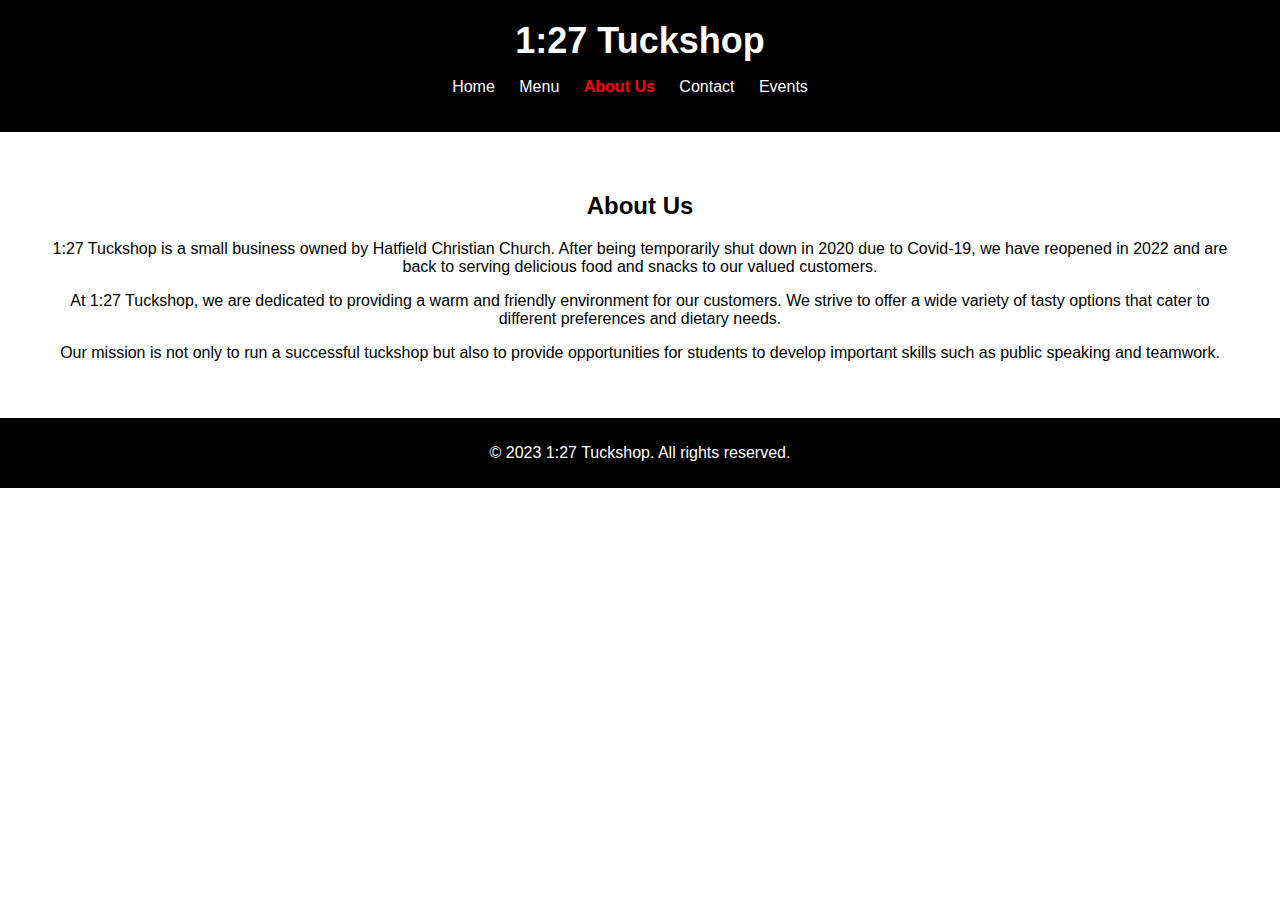
<file: about.html>
<!DOCTYPE html>
<html>
<head>
  <title>1:27 Tuckshop - About Us</title>
  <link rel="stylesheet" type="text/css" href="styles.css">
  <script src="script.js"></script>
</head>
<body>
  <header>
    <h1>1:27 Tuckshop</h1>
    <nav>
      <ul>
        <li><a href="Untitled-1.html">Home</a></li>
        <li><a href="menu.html">Menu</a></li>
        <li><a href="about.html">About Us</a></li>
        <li><a href="contact.html">Contact</a></li>
        <li><a href="events.html">Events</a></li>
      </ul>
    </nav>
  </header>

  <section class="about-section">
    <h2>About Us</h2>
    <p>1:27 Tuckshop is a small business owned by Hatfield Christian Church. After being temporarily shut down in 2020 due to Covid-19, we have reopened in 2022 and are back to serving delicious food and snacks to our valued customers.</p>
    <p>At 1:27 Tuckshop, we are dedicated to providing a warm and friendly environment for our customers. We strive to offer a wide variety of tasty options that cater to different preferences and dietary needs.</p>
    <p>Our mission is not only to run a successful tuckshop but also to provide opportunities for students to develop important skills such as public speaking and teamwork.</p>
  </section>

  <footer>
    <p>&copy; 2023 1:27 Tuckshop. All rights reserved.</p>
  </footer>


  <script src="script.js"></script>
</body>
</html>
</file>
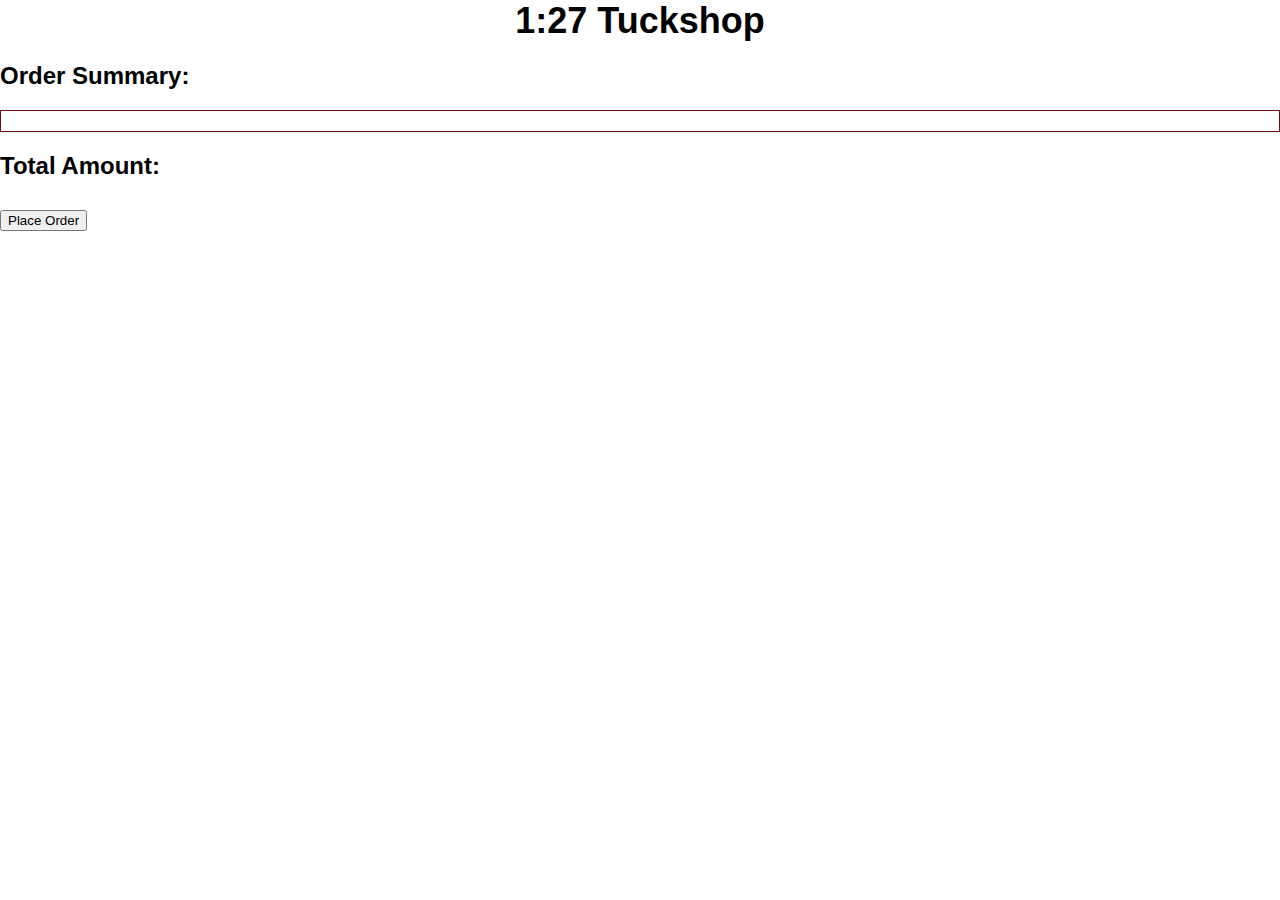
<file: checkout.html>
<!DOCTYPE html>
<html>
<head>
  <title>Checkout Page</title>
  <link rel="stylesheet" type="text/css" href="styles.css">
  <script src="script.js"></script>
</head>
<body>
    <h1>1:27 Tuckshop</h1>
  
  <h2>Order Summary:</h2>
  <div id="order-summary"></div>
  
  <h2>Total Amount: <span id="total-amount"></span></h2>
  
  <button onclick="placeOrder()">Place Order</button>

  <script src="script.js"></script>
</body>
</html>
</file>
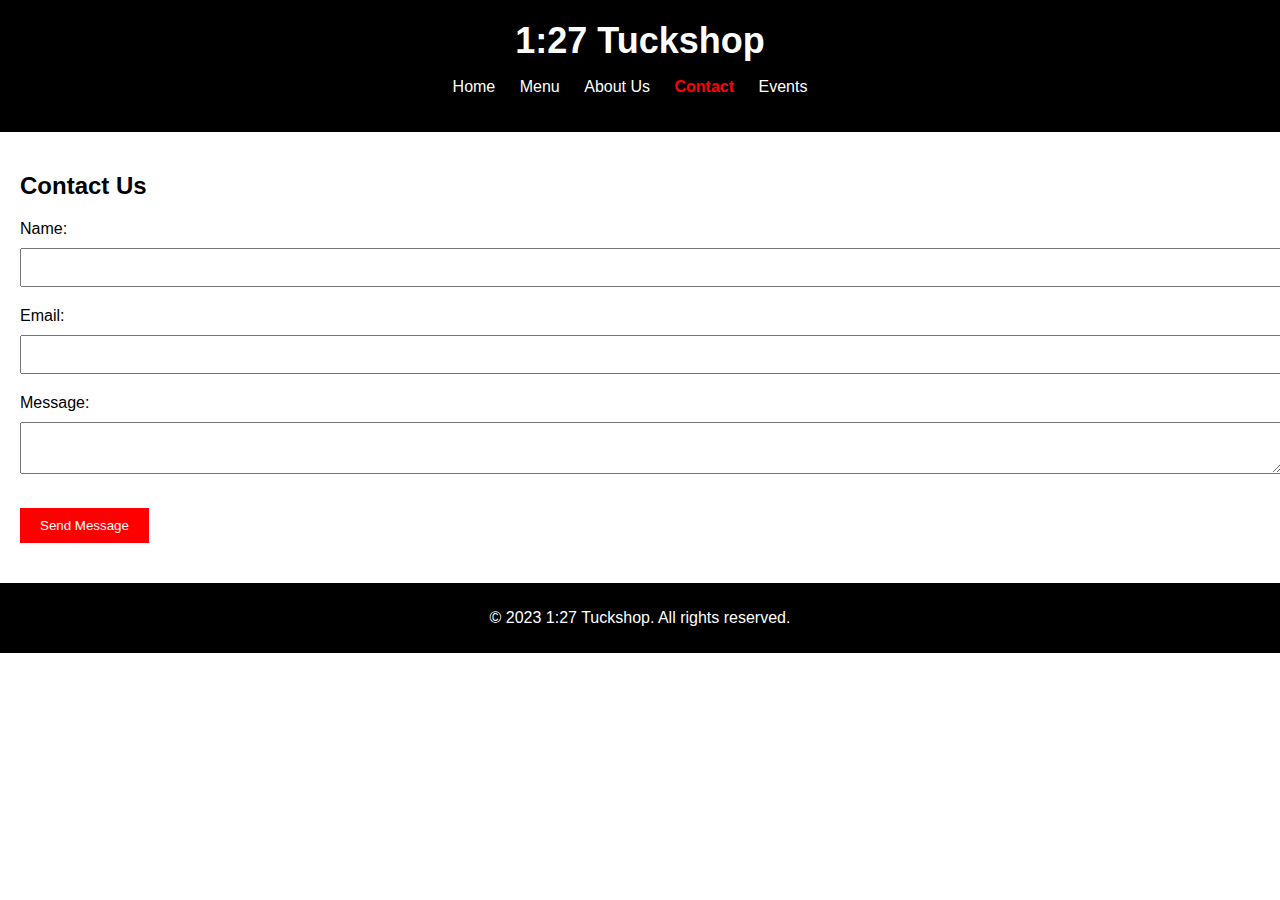
<file: contact.html>
<!DOCTYPE html>
<html>
<head>
  <title>1:27 Tuckshop - Contact Us</title>
  <link rel="stylesheet" type="text/css" href="styles.css">
  <script src="script.js"></script>
</head>
<body>
  <header>
    <h1>1:27 Tuckshop</h1>
    <nav>
      <ul>
        <li><a href="Untitled-1.html">Home</a></li>
        <li><a href="menu.html">Menu</a></li>
        <li><a href="about.html">About Us</a></li>
        <li><a href="contact.html">Contact</a></li>
        <li><a href="events.html">Events</a></li>
      </ul>
    </nav>
  </header>

  <section class="contact-section">
    <h2>Contact Us</h2>
    <form id="contact-form" method="post" action="">
      <label for="name">Name:</label>
      <input type="text" id="name" name="name" required>

      <label for="email">Email:</label>
      <input type="email" id="email" name="email" required>

      <label for="message">Message:</label>
      <textarea id="message" name="message" required></textarea>

      <button type="submit">Send Message</button>
    </form>
    <div id="response"></div>
  </section>

  <footer>
    <p>&copy; 2023 1:27 Tuckshop. All rights reserved.</p>
  </footer>

  <script src="script.js"></script>
</body>
</html>
</file>
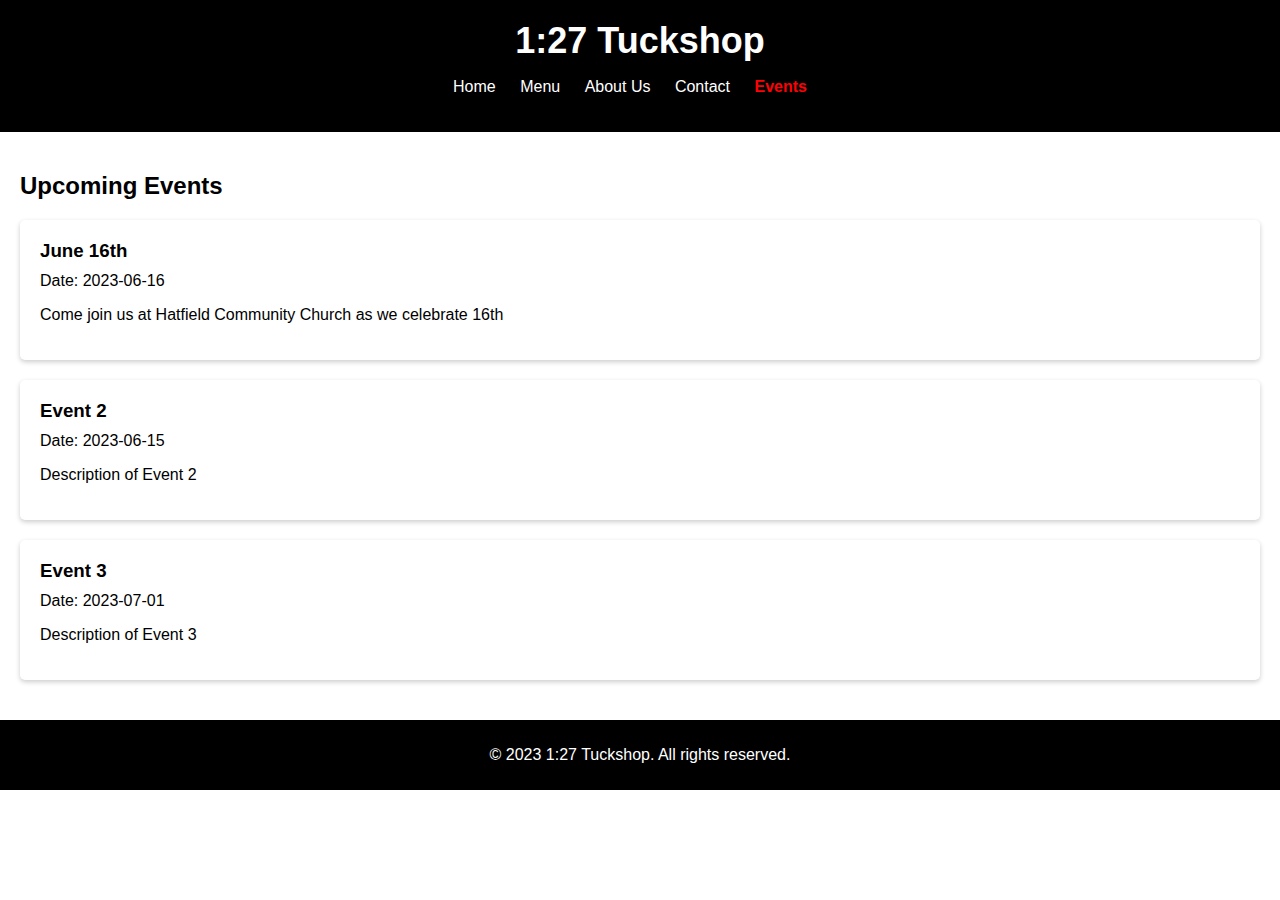
<file: events.html>
<!DOCTYPE html>
<html>
<head>
  <title>1:27 Tuckshop - Events Date</title>
  <link rel="stylesheet" type="text/css" href="styles.css">
  <script src="script.js"></script>
</head>
<body>
  <header>
    <h1>1:27 Tuckshop</h1>
    <nav>
      <ul>
        <li><a href="Untitled-1.html">Home</a></li>
        <li><a href="menu.html">Menu</a></li>
        <li><a href="about.html">About Us</a></li>
        <li><a href="contact.html">Contact</a></li>
        <li><a href="events.html">Events</a></li>
      </ul>
    </nav>
  </header>

  <section class="events-section">
    <h2>Upcoming Events</h2>
    <div id="events-container">
      
    </div>
  </section>

  <footer>
    <p>&copy; 2023 1:27 Tuckshop. All rights reserved.</p>
  </footer>

  <script src="script.js"></script>
</body>
</html>
</file>
<file: styles.css>
body {
    font-family: Arial, sans-serif;
    margin: 0;
    padding: 0;
  }
  
  header {
    background-color: #060606;
    color: #c31919;
    padding: 20px;
    text-align: center;
  }
  
  h1 {
    font-size: 36px;
    margin: 0;
  }
  
  nav ul {
    list-style-type: none;
    padding: 0;
  }
  .contact-section {
    padding: 20px;
  }
  
  form label {
    display: block;
    margin-bottom: 10px;
  }
  
  form input[type="text"],
  form input[type="email"],
  form textarea {
    width: 100%;
    padding: 10px;
    margin-bottom: 20px;
  }
  
  form button[type="submit"] {
    padding: 10px 20px;
    background-color: #ff0000;
    color: #fff;
    border: none;
    cursor: pointer;
  }
  
  #response {
    margin-top: 20px;
    font-weight: bold;
  }
  
  nav ul li {
    display: inline-block;
    margin-right: 20px;
  }
  
  nav ul li a {
    color: #fff;
    text-decoration: none;
  }
  
  .banner {
    background-color: #f2f2f2;
    padding: 40px;
    text-align: center;
  }
  
  .banner h2 {
    font-size: 28px;
    margin: 0;
  }
  
  .banner p {
    font-size: 18px;
  }
  
  .cta {
    background-color: #f00;
    border-radius: 5px;
    color: #fff;
    display: inline-block;
    margin-top: 20px;
    padding: 10px 20px;
    text-decoration: none;
    text-transform: uppercase;
  }
  
  .cta:hover {
    background-color: #900;
    cursor: pointer;
  }
  
  .featured-items {
    padding: 40px;
    text-align: center;
  }
  
  .featured-items h2 {
    font-size: 24px;
  }
  
  .item {
    display: inline-block;
    margin: 20px;
  }
  
  .item img {
    width: 200px;
    height: 200px;
  }
  
  footer {
    background-color: #000;
    color: #fff;
    padding: 10px;
    text-align: center;
  }body {
    font-family: Arial, sans-serif;
    margin: 0;
    padding: 0;
  }
  
  header {
    background-color: #000;
    color: #fff;
    padding: 20px;
    text-align: center;
  }
  
  h1 {
    font-size: 36px;
    margin: 0;
  }
  
  nav ul {
    list-style-type: none;
    padding: 0;
  }
  
  nav ul li {
    display: inline-block;
    margin-right: 20px;
  }
  
  nav ul li a {
    color: #fff;
    text-decoration: none;
  }
  
  .menu-items {
    padding: 40px;
    text-align: center;
  }
  
  .menu-items h2 {
    font-size: 24px;
  }
  
  .item {
    display: inline-block;
    margin: 20px;
  }
  
  .item img {
    width: 200px;
    height: 200px;
  }
  
  footer {
    background-color: #000;
    color: #fff;
    padding: 10px;
    text-align: center;
  }
  body {
    font-family: Arial, sans-serif;
    margin: 0;
    padding: 0;
  }
  
  header {
    background-color: #000;
    color: #fff;
    padding: 20px;
    text-align: center;
  }
  
  h1 {
    font-size: 36px;
    margin: 0;
  }
  
  nav ul {
    list-style-type: none;
    padding: 0;
  }
  
  nav ul li {
    display: inline-block;
    margin-right: 20px;
  }
  
  nav ul li a {
    color: #fff;
    text-decoration: none;
  }
  
  .about-section {
    padding: 40px;
    text-align: center;
  }
  
  .about-section h2 {
    font-size: 24px;
  }
  
  footer {
    background-color: #000;
    color: #fff;
    padding: 10px;
    text-align: center;
  }
  /* Add styling for the active link */
nav ul li a.active {
    font-weight: bold;
    color: #ff0004;
  }
  .contact-section {
    padding: 20px;
  }
  
  form label {
    display: block;
    margin-bottom: 10px;
  }
  
  form input[type="text"],
  form input[type="email"],
  form textarea {
    width: 100%;
    padding: 10px;
    margin-bottom: 20px;
  }
  
  form button[type="submit"] {
    padding: 10px 20px;
    background-color: #ff0000;
    color: #fff;
    border: none;
    cursor: pointer;
  }
  
  #response {
    margin-top: 20px;
    font-weight: bold;
  }
  .events-section {
    padding: 20px;
  }
  
  .events-section h2 {
    margin-bottom: 20px;
  }
  
  .event-card {
    background-color: #fff;
    border-radius: 5px;
    box-shadow: 0px 2px 5px rgba(0, 0, 0, 0.2);
    padding: 20px;
    margin-bottom: 20px;
  }
  
  .event-card h3 {
    margin: 0;
  }
  
  .event-card p {
    margin-top: 10px;
  }
  
  #event-form label {
    display: block;
    margin-bottom: 10px;
  }
  
  #event-form input[type="text"],
  #event-form textarea {
    width: 100%;
    padding: 10px;
    margin-bottom: 20px;
  }
  
  #event-form button[type="submit"] {
    padding: 10px 20px;
    background-color: #ff0000;
    color: #fff;
    border: none;
    cursor: pointer;
  }
  
  #event-response {
    margin-top: 20px;
    font-weight: bold;
  }
  body {
    font-family: Arial, sans-serif;
  }
  
  h1 {
    text-align: center;
  }
  
  form {
    margin-bottom: 20px;
  }
  
  label {
    display: inline-block;
    width: 100px;
  }
  
  input, select, textarea {
    margin-bottom: 10px;
  }
  
  button {
    margin-top: 10px;
  }
  
  #order-summary {
    margin-top: 20px;
    padding: 10px;
    border: 1px solid #6a1111;
  }body {
  font-family: Arial, sans-serif;
}

h1 {
  text-align: center;
}

.menu-item {
  margin-bottom: 20px;
  padding: 10px;
  border: 1px solid #040000;
}

button {
  margin-top: 10px;
}
body {
  font-family: Arial, sans-serif;
}

h1 {
  text-align: center;
}

.menu-item {
  margin-bottom: 20px;
  padding: 10px;
  border: 1px solid #ccc;
}

button {
  margin-top: 10px;
}
</file>
